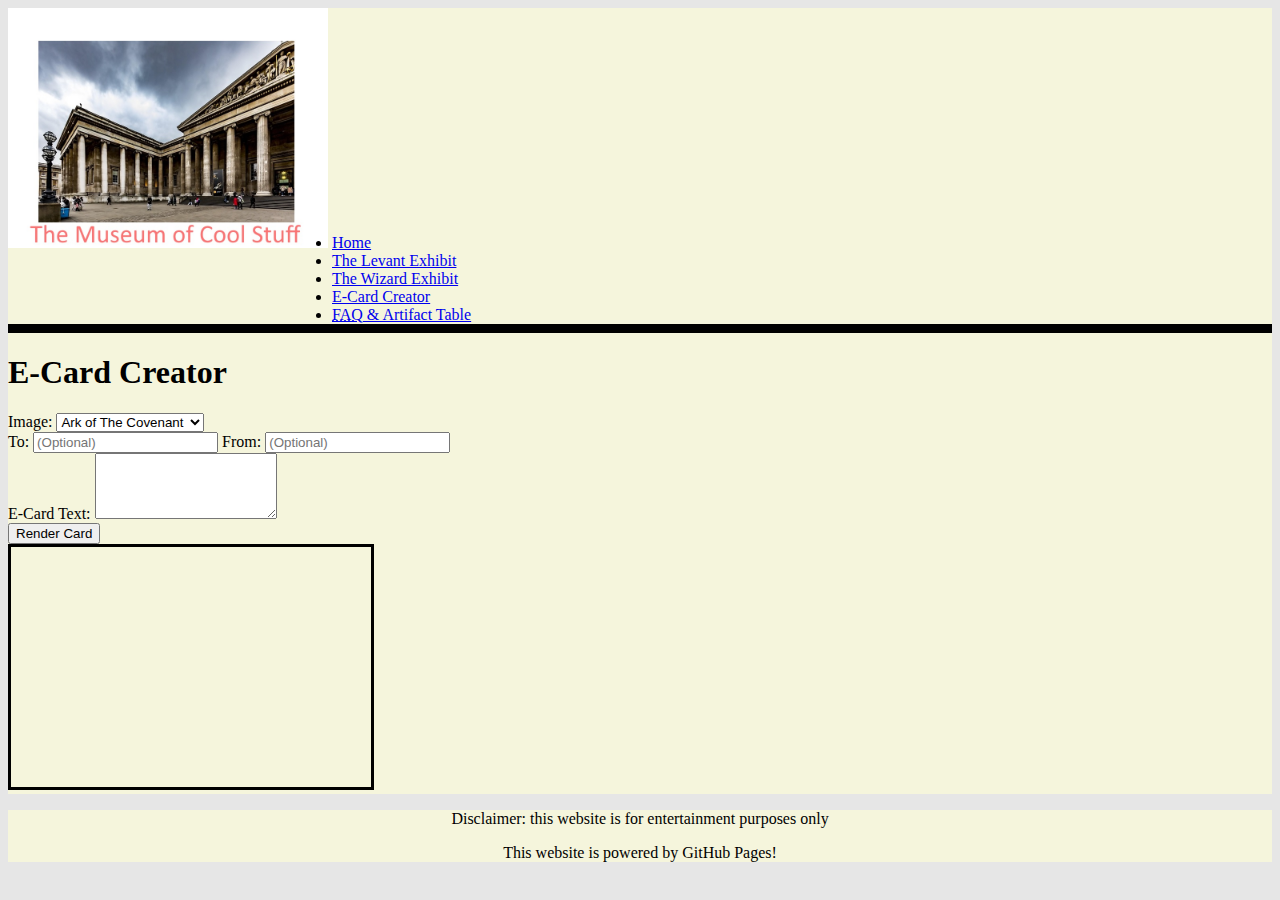
<file: ecard.html>
<!DOCTYPE html>
<html lang="en">

<head>
   <title>E-Card Creator</title>
   <link rel="stylesheet" href="styles.css">

   <script src="ecard.js" defer></script>

   <meta name="description" content="The Museum of Cool Stuff's e-card creator! Choose an image and write a digital greeting to download as a souvenir.">
   <meta name="keywords" content="The Museum of Cool Stuff, Museum, E-Card, Ecard, Digital Postcard">
</head>

<body>

<header>
   <a href="index.html"><img class="logo" src="images/logo.jpg" alt="The Museum of Cool Stuff home"></a>
   
   <nav>
      <ul>
         <li><a href="index.html">Home</a></li>
         <li><a href="levant.html">The Levant Exhibit</a></li>
         <li><a href="wizard.html">The Wizard Exhibit</a></li>
         <li><a href="ecard.html" aria-current="page">E-Card Creator</a></li>
         <li><a href="faq.html"><abbr title="Frequently Asked Questions">FAQ</abbr> & Artifact Table</a></li>
      </ul>
   </nav>
   
</header>

<main>
   <!-- There should probably be a hero image here, but I have not gotten around to it. -->
   <section>

   <h1>E-Card Creator</h1>
   <form id="cardCreator">
      <label for="imageSelector">Image:</label>
      <select name="imageSelector" id="imageSelector">
         <option value="images/ark-of-the-covenant.jpg">Ark of The Covenant</option>
         <option value="images/two-crystal-balls.jpg">Crystal Balls</option>
         <option value="images/emerald-tablet.jpg">Emerald Tablet</option>
         <option value="images/holy-grail.jpg">Holy Grail</option>
         <option value="images/activated-crystal-ball.jpg">Activated Crystal Ball</option>
         <option value="images/philosophers-stone.jpg">Philosophers Stone</option>
      </select>
      <br>
      
      <label for="reciever">To:</label>
      <input type="text" name="reciever" id="reciever" placeholder="(Optional)">

      <label for="sender">From:</label>
      <input type="text" name="sender" id="sender" placeholder="(Optional)">
      <br>

      <label for="textArea">E-Card Text:</label>
      <textarea id="textArea" name="textArea" rows="4" cols="20" required></textarea>
      <br>

      <input type="submit" value="Render Card">
   </form>

   <!--  I would like to make this arbitrary div be on the right, kind of like images are on other pages.
         But that is pretty low priority to me; it would just be some nice polish. -->
   <div>
      <canvas id="cardCanvas" width="360" height="240" style="border: 0.2em solid black"></canvas>
      <br>
      <button id="downloadButton" onclick="downloadImage()" style="display: none">Download your rendered E-Card!</button> 
   </div>

   </section>
</main>

<footer>
   <p>Disclaimer: this website is for entertainment purposes only</p>
   <p>This website is powered by GitHub Pages!</p>
</footer>

</body>


<!-- Used to put on the E-Card -->
<img id="images/ark-of-the-covenant.jpg" src="images/ark-of-the-covenant.jpg" hidden>
<img id="images/two-crystal-balls.jpg" src="images/two-crystal-balls.jpg" hidden>
<img id="images/emerald-tablet.jpg" src="images/emerald-tablet.jpg" hidden>
<img id="images/holy-grail.jpg" src="images/holy-grail.jpg" hidden>
<img id="images/activated-crystal-ball.jpg" src="images/activated-crystal-ball.jpg" hidden>
<img id="images/philosophers-stone.jpg" src="images/philosophers-stone.jpg" hidden>

</html>
</file>
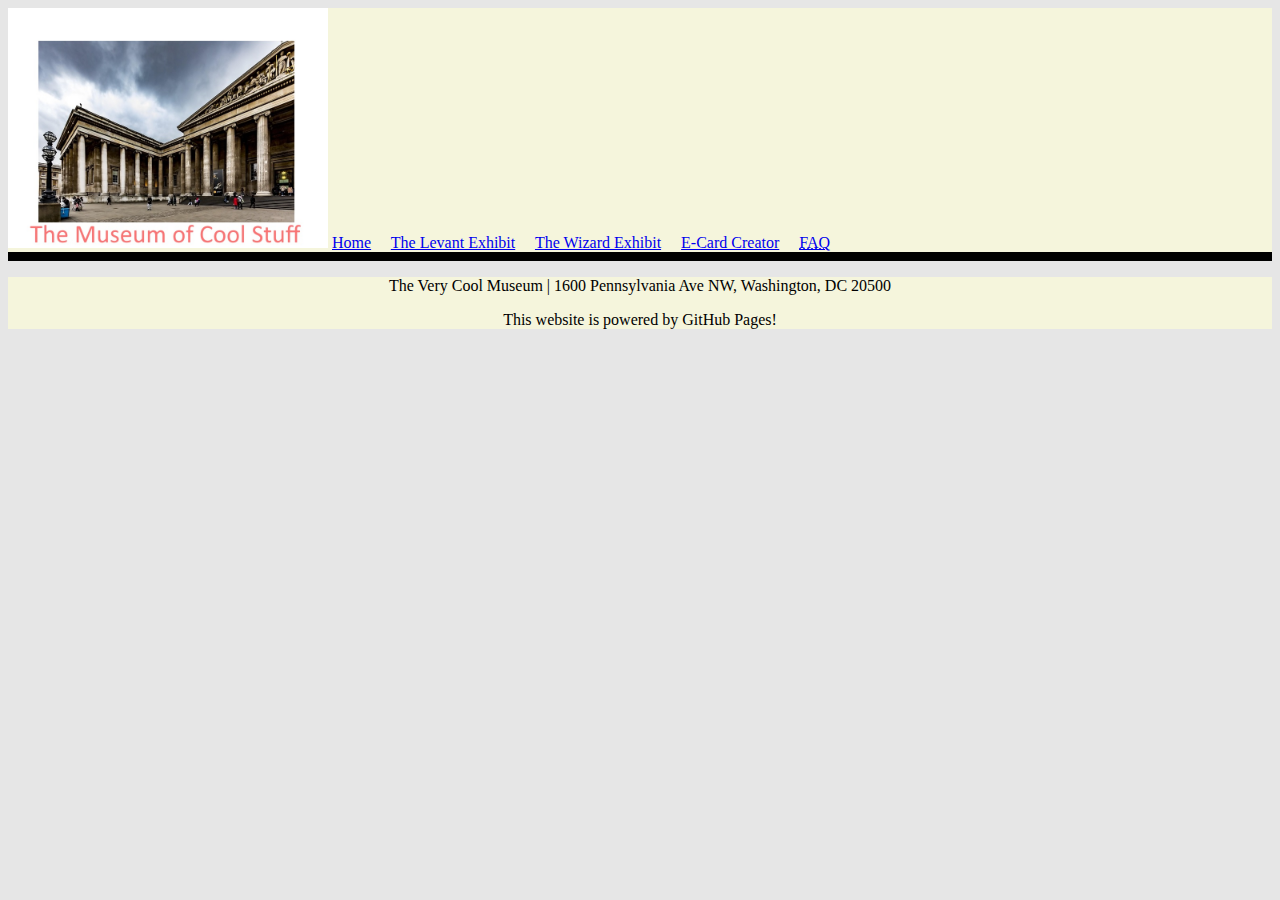
<file: faq.html>
<!DOCTYPE html>
<html lang="en">

<head>
   <title>Frequently Asked Questions</title>
   <link rel="stylesheet" href="styles.css">
</head>

<body>

<header>
   <a href="index.html"><img class="logo" src="images/logo.jpg" alt="The Museum of Cool Stuff home"></a>
   
   <nav>
      <ul>
         <a href="index.html">Home</a>
         <a href="levant.html">The Levant Exhibit</a>
         <a href="wizard.html">The Wizard Exhibit</a>
         <a href="ecard.html">E-Card Creator</a>
         <a href="faq.html" aria-current="page"><abbr title="Frequently Asked Questions">FAQ</abbr></a>
      </ul>
   </nav>
</header>

<footer>
   <p>The Very Cool Museum | 1600 Pennsylvania Ave NW, Washington, DC 20500</p>
   <p>This website is powered by GitHub Pages!</p>
</footer>

</body>

</html>
</file>
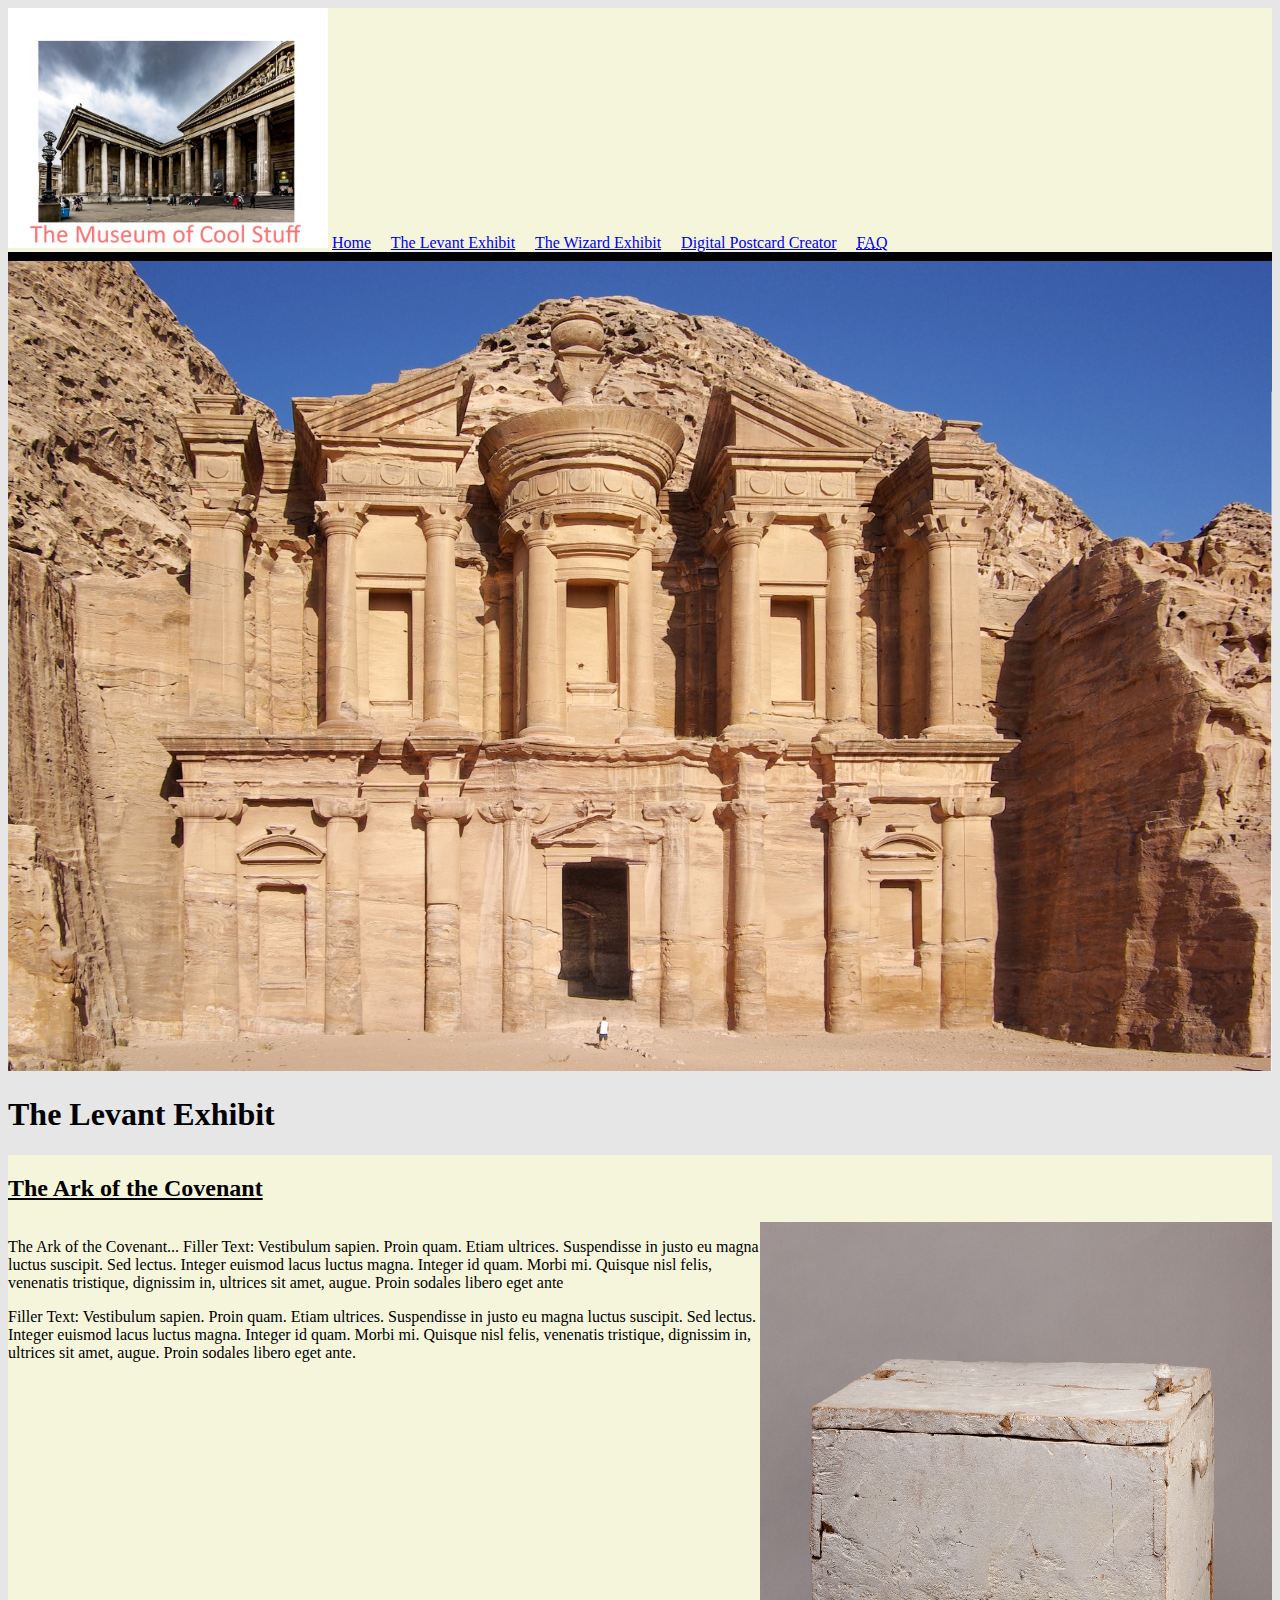
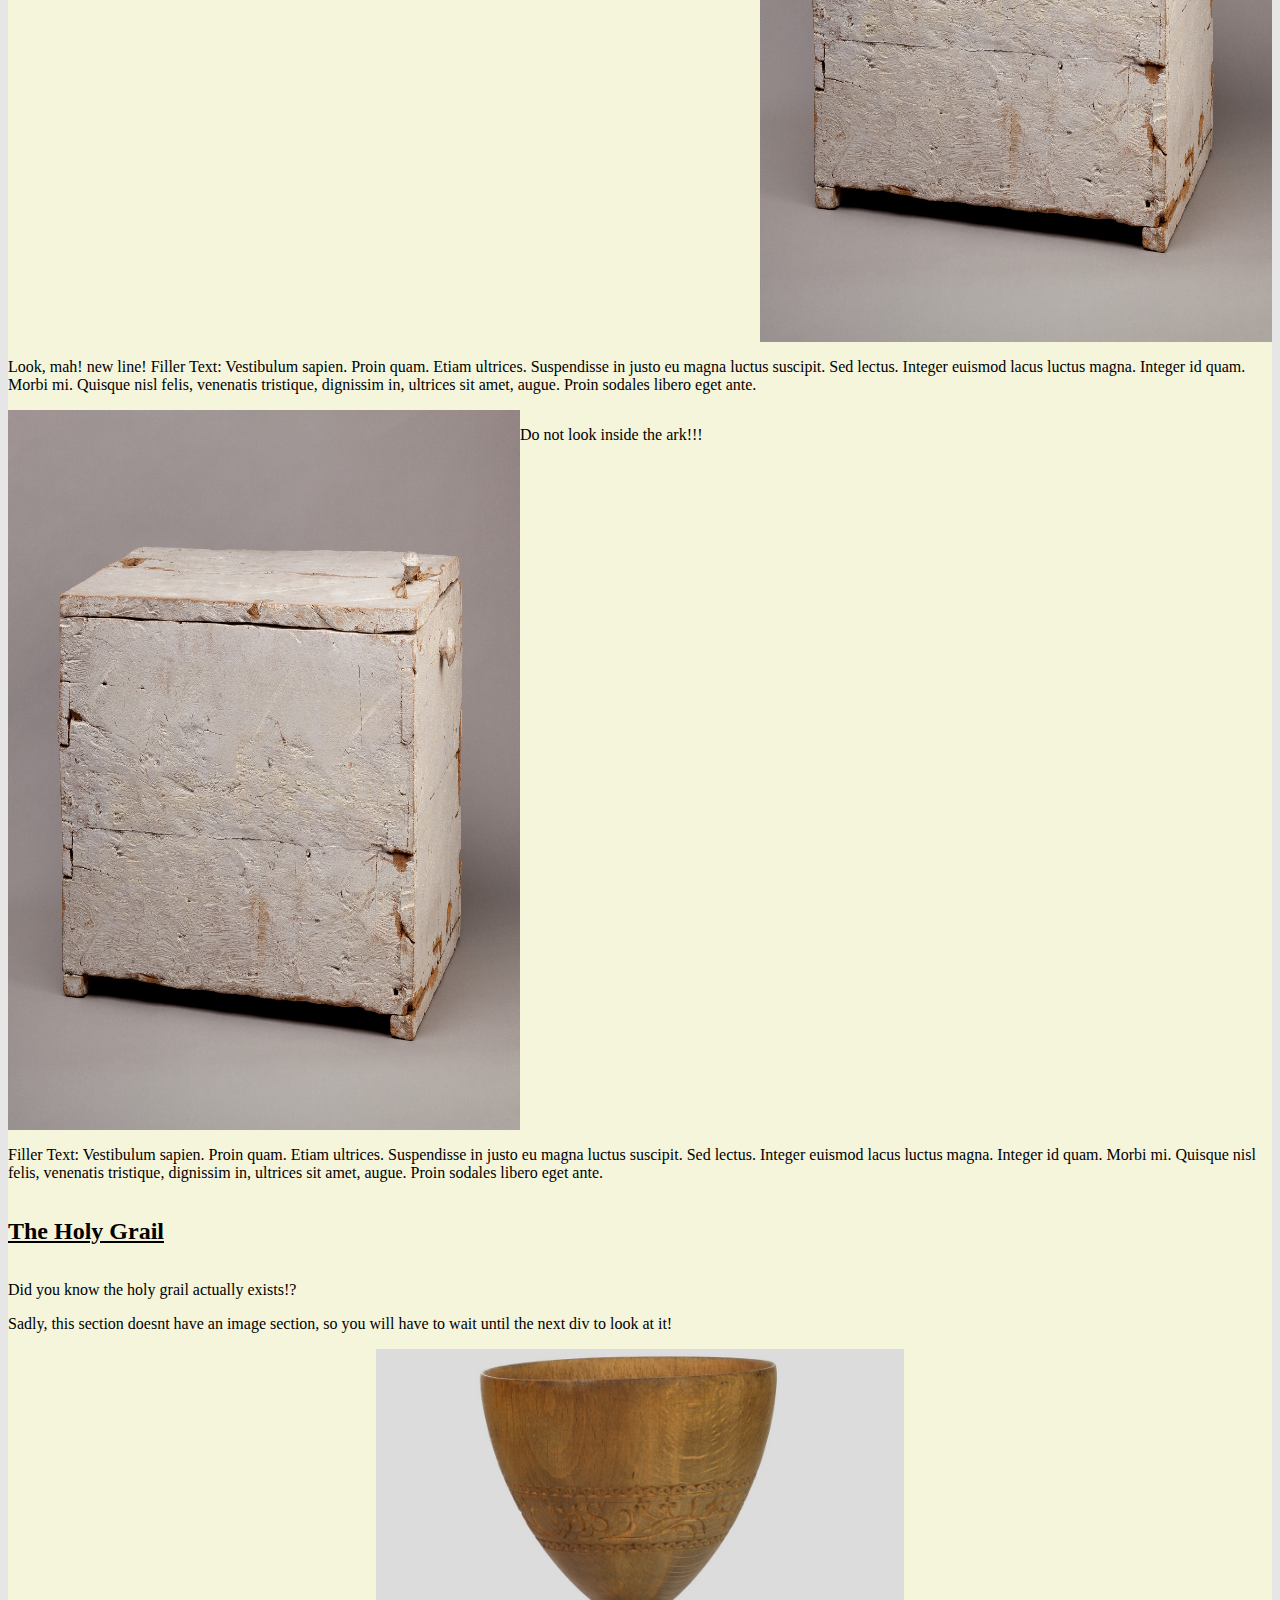
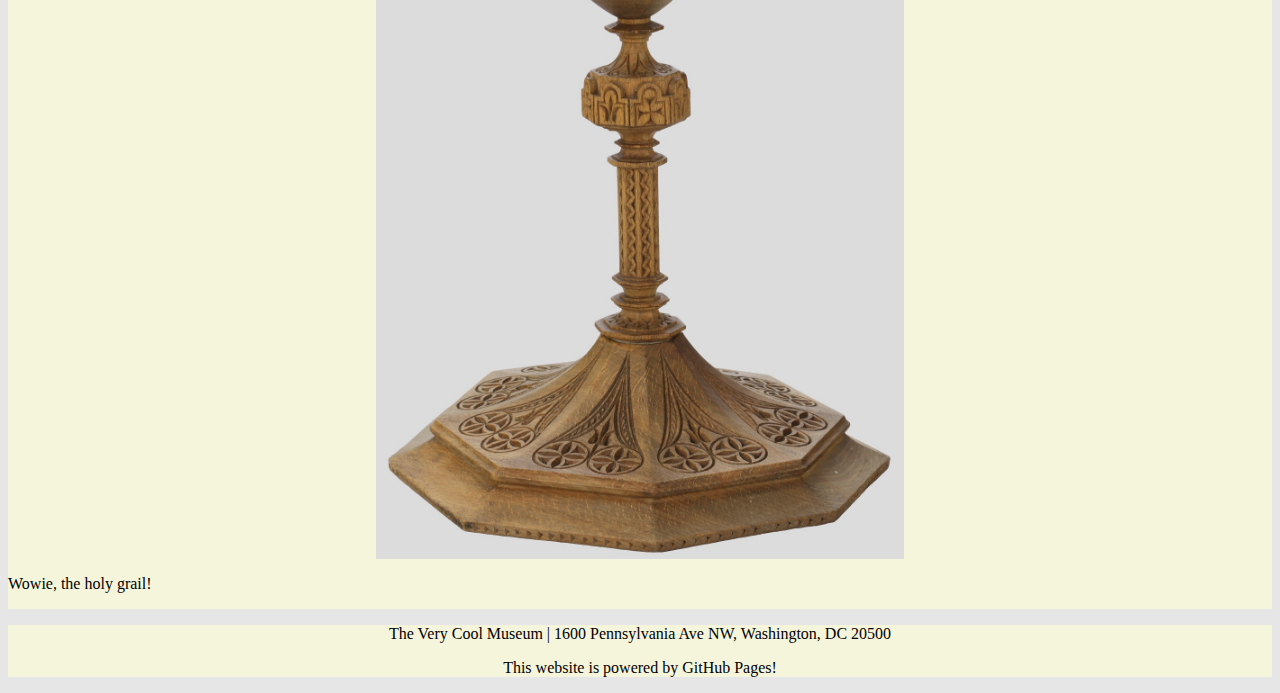
<file: levant.html>
<!DOCTYPE html>
<html lang="en">

<!--  This is the real first .html made for the website, and is a bit of a testing ground for it.
      Thus, look here for a tutorial / documentation on how the logic of how the website is formatted.
      And, thus, for some fairly obvious comments! -->

<head>
   <title>The Levant Exhibit</title>
   <link rel="stylesheet" href="styles.css">
</head>

<body>

<header>
   <a href="index.html"><img class="logo" src="images/logo.jpg" alt="The Museum of Cool Stuff home"></a>
   
   <nav>
      <ul>
         <a href="index.html">Home</a>
         <a href="levant.html" aria-current="page">The Levant Exhibit</a>
         <a href="wizard.html">The Wizard Exhibit</a>
         <a href="postcard.html">Digital Postcard Creator</a>
         <a href="faq.html"><abbr title="Frequently Asked Questions">FAQ</abbr></a>
      </ul>
   </nav>
</header>

<main>
   <!--  Although the hero image and header are not one unified section, they generally work together.
         This is why the hero-image has no alt; its job of declaring this to be The Levant Exhibit is done by h1 -->
   <img class="hero-image" src="images/petra.jpg">
   <!--  They aren't unified particularly because I then wouldn't like the logic of this header -->
   <h1>The Levant Exhibit</h1>

   <section> <!-- Each section is essentially for one <h2> -->
      <h2>The Ark of the Covenant</h2>

      <!--  A section-division is how the website expects things to be cut up,
            That being a division including text, an optional image, and then text beneath.
            Technically, there is no issue in repeating those three as much as you wish within one division,
            But you should be nice and respect the logic of the division anyway! --> 
      <div class="section-division">
         <div class="text">
            <p>The Ark of the Covenant... Filler Text: Vestibulum sapien. Proin quam. Etiam ultrices. Suspendisse in justo eu magna luctus suscipit. Sed lectus. Integer
            euismod lacus luctus magna. Integer id quam. Morbi mi. Quisque nisl felis, venenatis tristique, dignissim in, ultrices
            sit amet, augue. Proin sodales libero eget ante</p>
            <p>Filler Text: Vestibulum sapien. Proin quam. Etiam ultrices. Suspendisse in justo eu magna luctus suscipit. Sed lectus. Integer
            euismod lacus luctus magna. Integer id quam. Morbi mi. Quisque nisl felis, venenatis tristique, dignissim in,
            ultrices sit amet, augue. Proin sodales libero eget ante.</p>
         </div>

         <!--  Have the text div first above makes this image go on the right of it -->
         <img src="images/ark-of-the-covenant.jpg" 
            alt="The Ark of The Convenant. Apparently, a humble wooden box">
            <!-- There is some liberty taken towards the brevity of alts, as the website is semi-comical. -->

         <!--  This text after the image is forced as a new line. -->
         <div class="text">
            <p>Look, mah! new line! Filler Text: Vestibulum sapien. Proin quam. Etiam ultrices. Suspendisse in justo eu magna luctus suscipit. Sed lectus. Integer
            euismod lacus luctus magna. Integer id quam. Morbi mi. Quisque nisl felis, venenatis tristique, dignissim in, ultrices
            sit amet, augue. Proin sodales libero eget ante.</p>
         </div>
      </div>

      <div class="section-division">
         <!--  Having the image first makes it stay to the left of the following text -->
         <img src="images/ark-of-the-covenant.jpg" alt="The Ark of The Convenant. Apparently, a humble wooden box">
         <div class="text">
            <p>Do not look inside the ark!!!</p>
         </div>

         <!--  Another forced wrap-around, just to show it off. -->
         <div class="text">
            <p>Filler Text: Vestibulum sapien. Proin quam. Etiam ultrices. Suspendisse in justo eu magna luctus suscipit. Sed lectus. Integer
            euismod lacus luctus magna. Integer id quam. Morbi mi. Quisque nisl felis, venenatis tristique, dignissim in, ultrices
            sit amet, augue. Proin sodales libero eget ante.</p>
         </div>
      </div>
   </section>
   

   <section>
      <h2>The Holy Grail</h2>

      <div class="section-division">
         <!--  Without an accompanying image, text will fill the entire width of the flexbox -->
         <div class="text">
            <p>Did you know the holy grail actually exists!?</p>
            <p>Sadly, this section doesnt have an image section, so you will have to wait until the next div to look at it!</p>
         </div>
      </div>

      <div class="section-division">
         <!--  You can have a full-image to fill the entire width flexbox as well!
               This is different from the hero image, because it's within a section and not the section itself -->
         <img class="full-image" src="images/holy-grail.jpg" alt="The Holy Grail. An ornamental wooden goblet">
         <div class="text">
            <p>Wowie, the holy grail!</p>
         </div>
      </div>
   </section>

</main>

<footer>
   <p>The Very Cool Museum | 1600 Pennsylvania Ave NW, Washington, DC 20500</p>
   <p>This website is powered by GitHub Pages!</p>
</footer>
   
</body>
</html>
</file>
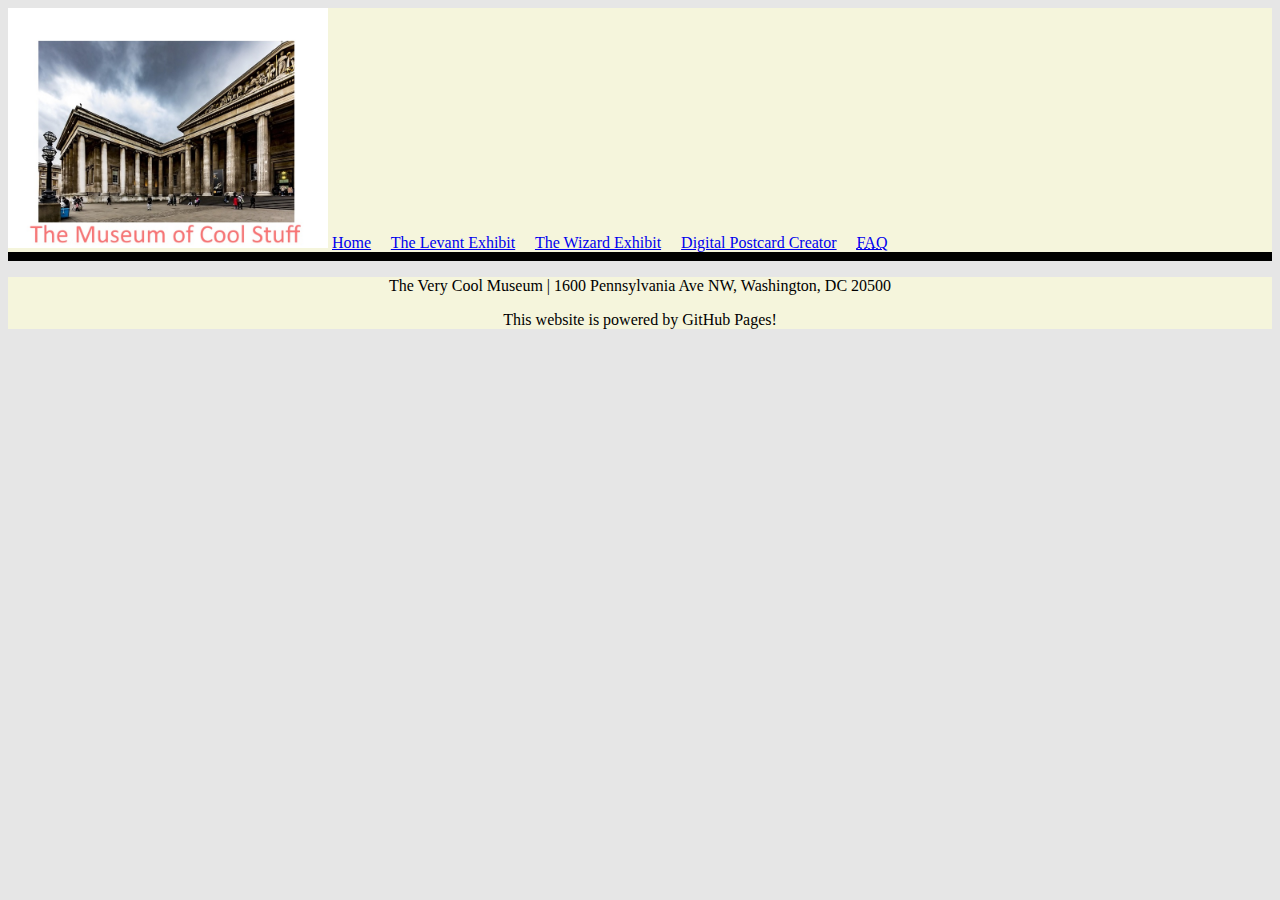
<file: postcard.html>
<!DOCTYPE html>
<html lang="en">

<head>
   <title>Digital Postcard Creator</title>
   <link rel="stylesheet" href="styles.css">
</head>

<body>

<header>
   <a href="index.html"><img class="logo" src="images/logo.jpg" alt="The Museum of Cool Stuff home"></a>
   
   <nav>
      <ul>
         <a href="index.html">Home</a>
         <a href="levant.html">The Levant Exhibit</a>
         <a href="wizard.html">The Wizard Exhibit</a>
         <a href="postcard.html" aria-current="page">Digital Postcard Creator</a>
         <a href="faq.html"><abbr title="Frequently Asked Questions">FAQ</abbr></a>
      </ul>
   </nav>
   
</header>

<main>
</main>

<footer>
   <p>The Very Cool Museum | 1600 Pennsylvania Ave NW, Washington, DC 20500</p>
   <p>This website is powered by GitHub Pages!</p>
</footer>

</body>

</html>
</file>
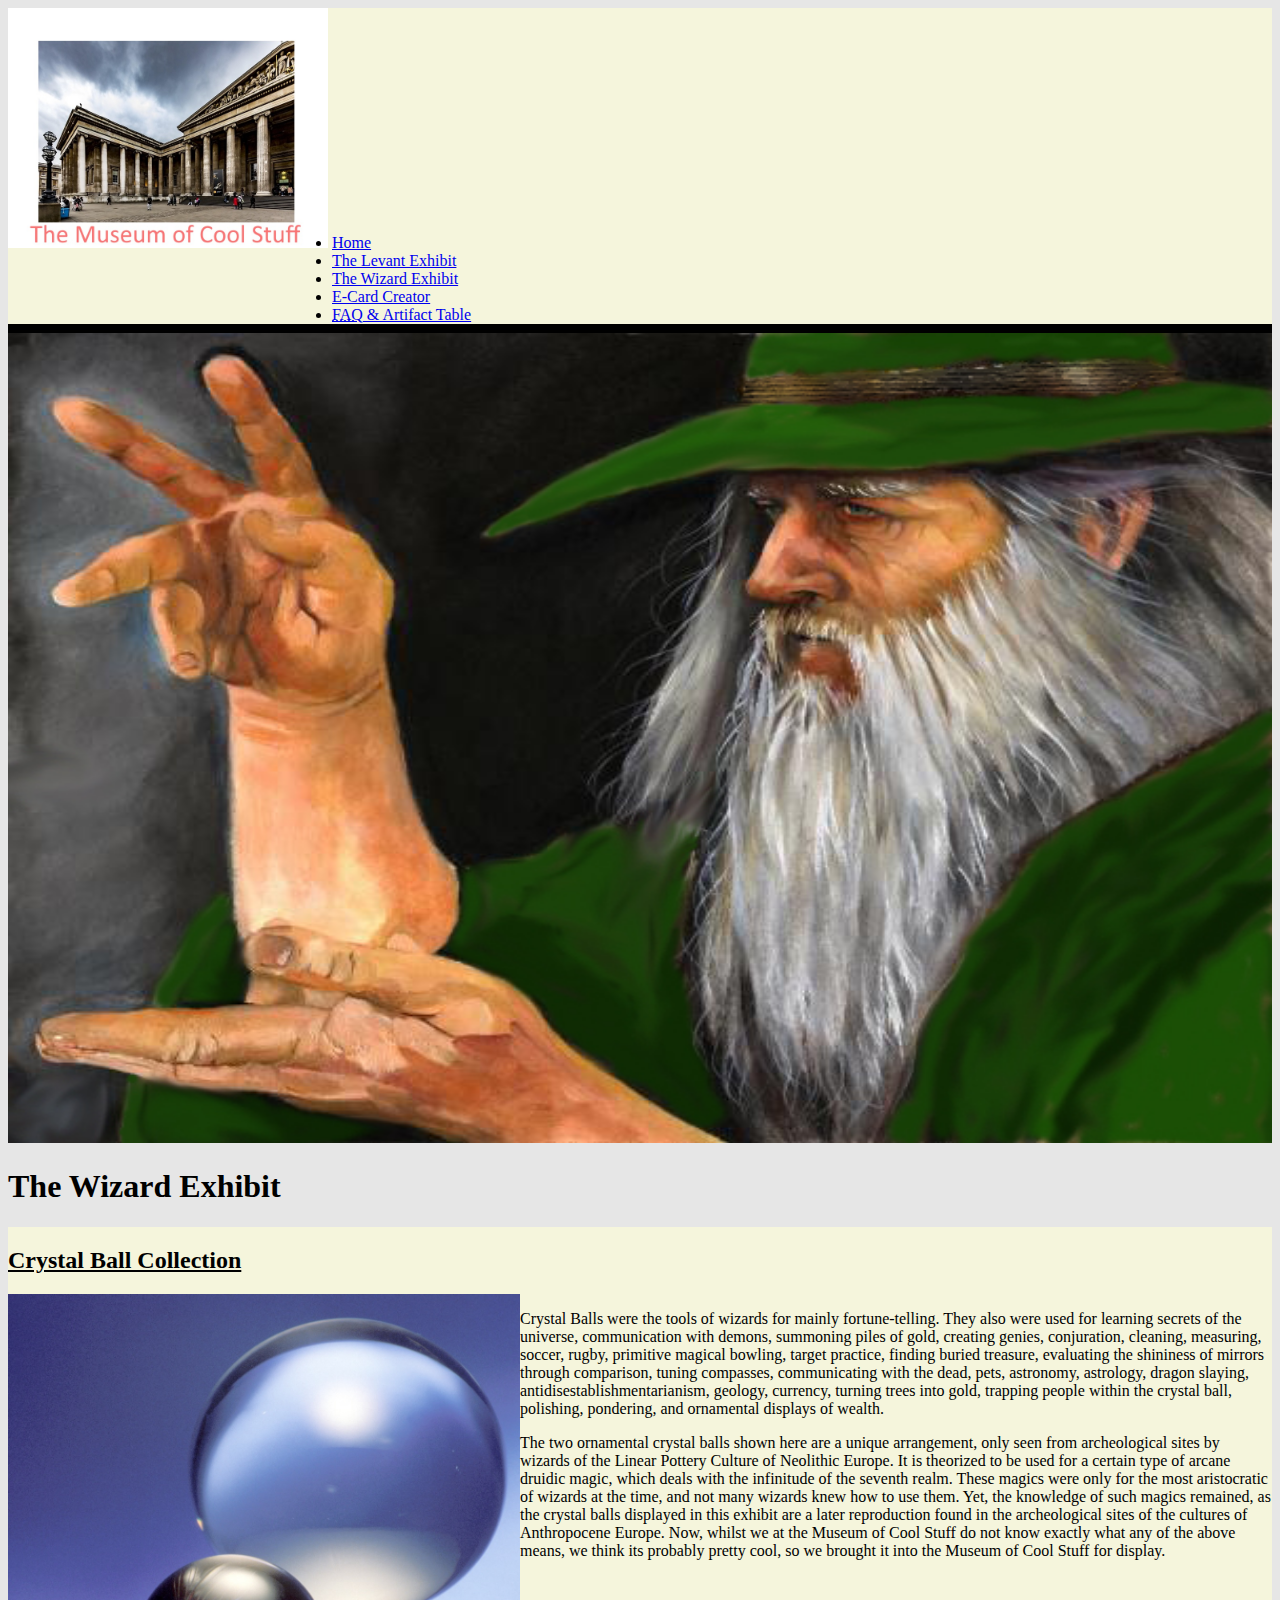
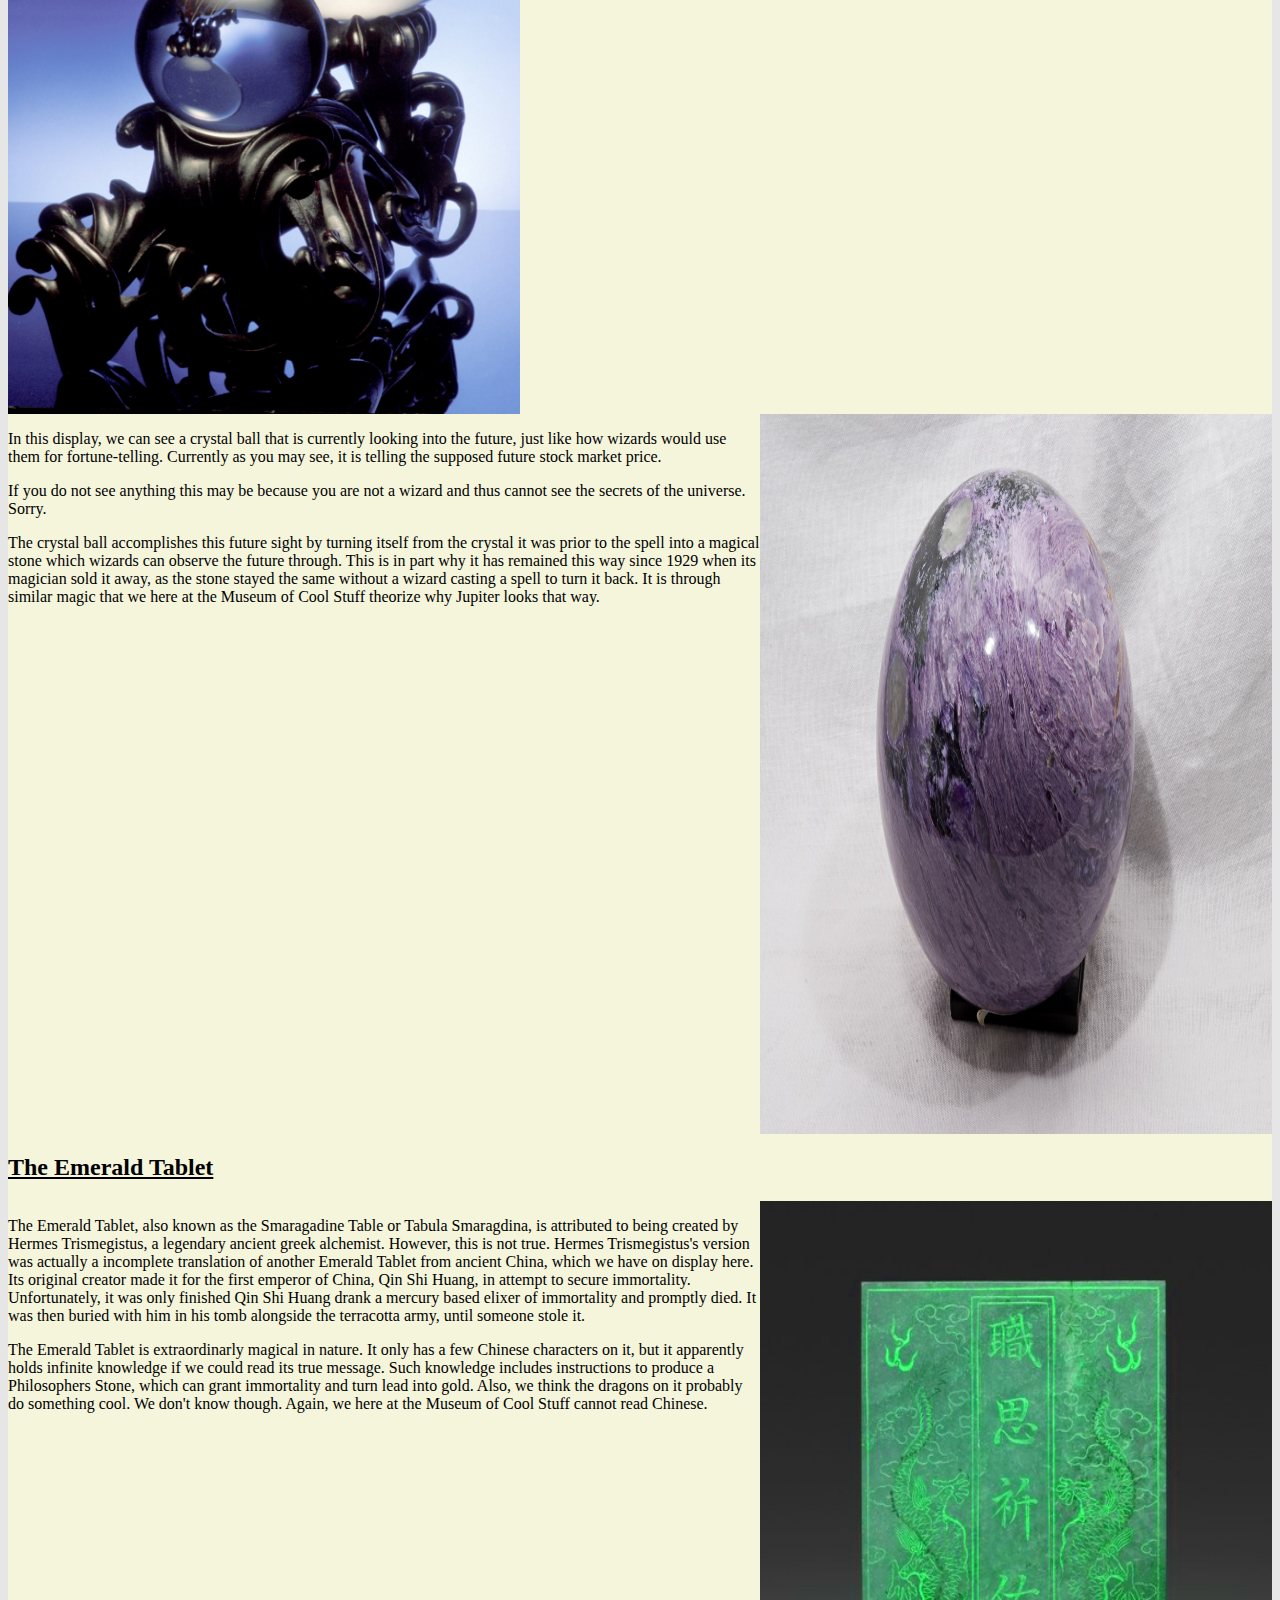
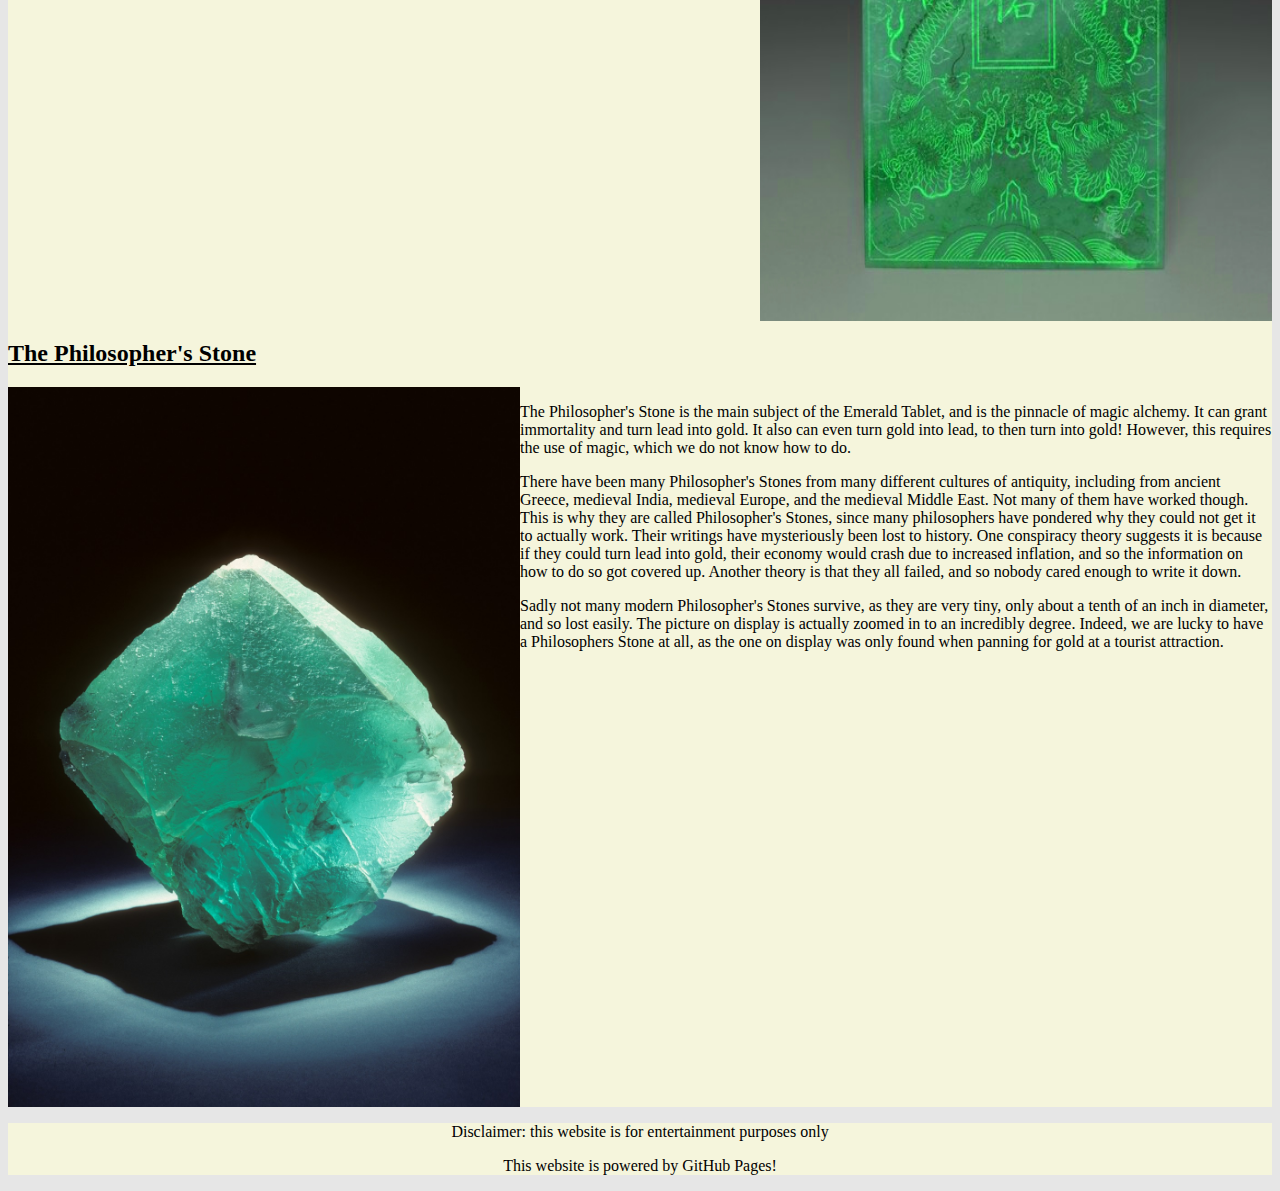
<file: wizard.html>
<!DOCTYPE html>
<html lang="en">

<head>
   <title>The Wizard Exhibit</title>
   <link rel="stylesheet" href="styles.css">

   <meta name="description" content="The Museum of Cool Stuff's Wizard Exhibit, featuring Crystal Balls, the Emerald Tablet, and Philosopher's Stones">
   
   <meta name="keywords" content="The Museum of Cool Stuff, Museum, Wizard, Crystal Ball, Emerald Tablet, Philosopher's Stone, Magic, Real Magic">
</head>

<body>

<header>
   <a href="index.html"><img class="logo" src="images/logo.jpg" alt="The Museum of Cool Stuff home"></a>
   
   <nav>
      <ul>
         <li><a href="index.html">Home</a></li>
         <li><a href="levant.html">The Levant Exhibit</a></li>
         <li><a href="wizard.html" aria-current="page">The Wizard Exhibit</a></li>
         <li><a href="ecard.html">E-Card Creator</a></li>
         <li><a href="faq.html"><abbr title="Frequently Asked Questions">FAQ</abbr> & Artifact Table</a></li>
      </ul>
   </nav>
</header>

<main>
   <img class="hero-image" src="images/wizard.jpg" alt="An illustration of a wizard casting a magic spell">
   <h1>The Wizard Exhibit</h1>

   <section>
      <h2>Crystal Ball Collection</h2>
      
      <div class="section-division">
         <img src="images/two-crystal-balls.jpg" alt="A smaller crystal ball arranged before a larger crystal ball, both on a pedestal">
         <div class="text">
            <p>
               Crystal Balls were the tools of wizards for mainly fortune-telling.
               They also were used for learning secrets of the universe, communication with demons, summoning piles of gold, creating genies, conjuration, cleaning, measuring, soccer, rugby,
                  primitive magical bowling, target practice, finding buried treasure, evaluating the shininess of mirrors through comparison, tuning compasses, communicating with the dead, pets,
                  astronomy, astrology, dragon slaying, antidisestablishmentarianism, geology, currency, turning trees into gold, trapping people within the crystal ball, polishing, pondering, and ornamental displays of wealth.
            </p>

            <p>
               The two ornamental crystal balls shown here are a unique arrangement, only seen from archeological sites by wizards of the Linear Pottery Culture of Neolithic Europe.
               It is theorized to be used for a certain type of arcane druidic magic, which deals with the infinitude of the seventh realm.
               These magics were only for the most aristocratic of wizards at the time, and not many wizards knew how to use them.
               Yet, the knowledge of such magics remained, as the crystal balls displayed in this exhibit are a later reproduction found in the archeological sites of the cultures of Anthropocene Europe.
               Now, whilst we at the Museum of Cool Stuff do not know exactly what any of the above means, we think its probably pretty cool, so we brought it into the Museum of Cool Stuff for display.
            </p>
         </div>
      </div>

      <div class="section-division">
         <div class="text">
            <p>
               In this display, we can see a crystal ball that is currently looking into the future, just like how wizards would use them for fortune-telling.
               Currently as you may see, it is telling the supposed future stock market price. 
            </p>

            <p>
               If you do not see anything this may be because you are not a wizard and thus cannot see the secrets of the universe.
               Sorry.
            </p>

            <p>
               The crystal ball accomplishes this future sight by turning itself from the crystal it was prior to the spell into a magical stone which wizards can observe the future through.
               This is in part why it has remained this way since 1929 when its magician sold it away, as the stone stayed the same without a wizard casting a spell to turn it back.
               It is through similar magic that we here at the Museum of Cool Stuff theorize why Jupiter looks that way.
            </p>
         </div>
         <img src="images/activated-crystal-ball.jpg" alt="An activated crystal ball which no longer is crystal clear.">
      </div>
   </section>


   <section>
      <h2>The Emerald Tablet</h2>

      <div class="section-division">
         <div class="text">
            <p>
               The Emerald Tablet, also known as the Smaragadine Table or Tabula Smaragdina, is attributed to being created by Hermes Trismegistus, a legendary ancient greek alchemist.
               However, this is not true. 
               Hermes Trismegistus's version was actually a incomplete translation of another Emerald Tablet from ancient China, which we have on display here.
               Its original creator made it for the first emperor of China, Qin Shi Huang, in attempt to secure immortality.
               Unfortunately, it was only finished Qin Shi Huang drank a mercury based elixer of immortality and promptly died.
               It was then buried with him in his tomb alongside the terracotta army, until someone stole it.
            </p>

            <p>
               The Emerald Tablet is extraordinarly magical in nature.
               It only has a few Chinese characters on it, but it apparently holds infinite knowledge if we could read its true message.
               Such knowledge includes instructions to produce a Philosophers Stone, which can grant immortality and turn lead into gold.
               Also, we think the dragons on it probably do something cool. We don't know though. 
               Again, we here at the Museum of Cool Stuff cannot read Chinese.
            </p>
         </div>
         <img src="images/emerald-tablet.jpg" alt="The Emerald Tablet with minimal Chinese characters on it and two dragons surrounding the characters.">
      </div>
   </section>

   <section>
      <h2>The Philosopher's Stone</h2>
      <div class="section-division">
         <img src="images/philosophers-stone.jpg" alt="The Philosopher's Stone: a square green crystal">
         <div class="text">
            <p>
               The Philosopher's Stone is the main subject of the Emerald Tablet, and is the pinnacle of magic alchemy.
               It can grant immortality and turn lead into gold. It also can even turn gold into lead, to then turn into gold!
               However, this requires the use of magic, which we do not know how to do.
            </p>

            <p>
               There have been many Philosopher's Stones from many different cultures of antiquity, including from ancient Greece, medieval India, medieval Europe, and the medieval Middle East.
               Not many of them have worked though.
               This is why they are called Philosopher's Stones, since many philosophers have pondered why they could not get it to actually work.
               Their writings have mysteriously been lost to history.
               One conspiracy theory suggests it is because if they could turn lead into gold, their economy would crash due to increased inflation, and so the information on how to do so got covered up.
               Another theory is that they all failed, and so nobody cared enough to write it down.
            </p>
               
            <p>
               Sadly not many modern Philosopher's Stones survive, as they are very tiny, only about a tenth of an inch in diameter, and so lost easily. 
               The picture on display is actually zoomed in to an incredibly degree.
               Indeed, we are lucky to have a Philosophers Stone at all, as the one on display was only found when panning for gold at a tourist attraction.
            </p>
         </div>
      </div>
   </section>
</main>

<footer>
   <p>Disclaimer: this website is for entertainment purposes only</p>
   <p>This website is powered by GitHub Pages!</p>
</footer>

</body>

</html>
</file>
<file: styles.css>
html {
   background-color: rgb(90%, 90%, 90%); /* Gray 90 */
}


header {
   display: flex;
   flex-direction: row;
   align-items: baseline;
   background-color: beige;

   border-bottom: 1vh;
   border-bottom-color: black;
   border-bottom-style: solid;
}

header nav ul {
   margin-bottom: 0;
   padding-left: 0.25em;
}

header nav ul a {
   margin-right: 1em;
}

header nav ul a:hover {color: rgb(0, 0, 119);}

/* Default link colors on chrome. They are declared explicity to ensure accessibility. */
header nav ul a:link {color: rbg(0, 0, 238);}
header nav ul a:visited{color: rgb(85, 26, 139);}

/* This was defaulted to red, but it wouldn't work against the headers beige, so it had to be darkened */
header nav ul a:active{color: rgb(170, 0, 0);}



h2 {
   text-decoration: underline;
}

img.logo {
   width: 25vw;
}

img.hero-image {
   height: 90vh;
   width: 100%;
}

section {
   background-color: beige;
   display: grid; /* Make the section's divs beneath one another */
}

div.section-division {
   display: flex;
   flex-direction: row;
   flex-wrap: wrap;
}

div.section-division div.text {
   flex: 1 0 55%; /* Take up 55% of the flex to allow for an adjacent image, but fill it otherwise. */
}

div.section-division img {
   width: 40vw;
   height: 80vh;
   margin: auto;
   float: right;
}

section img.full-image {
   height: 90vh; /* We don't want it to be too big */

   flex: 1 1 100%; /* Make it so it does fill our flexbox */
   object-fit: contain; /* But don't stretch the image! */
}

footer {
   background-color: beige;
   text-align: center;
}
</file>
